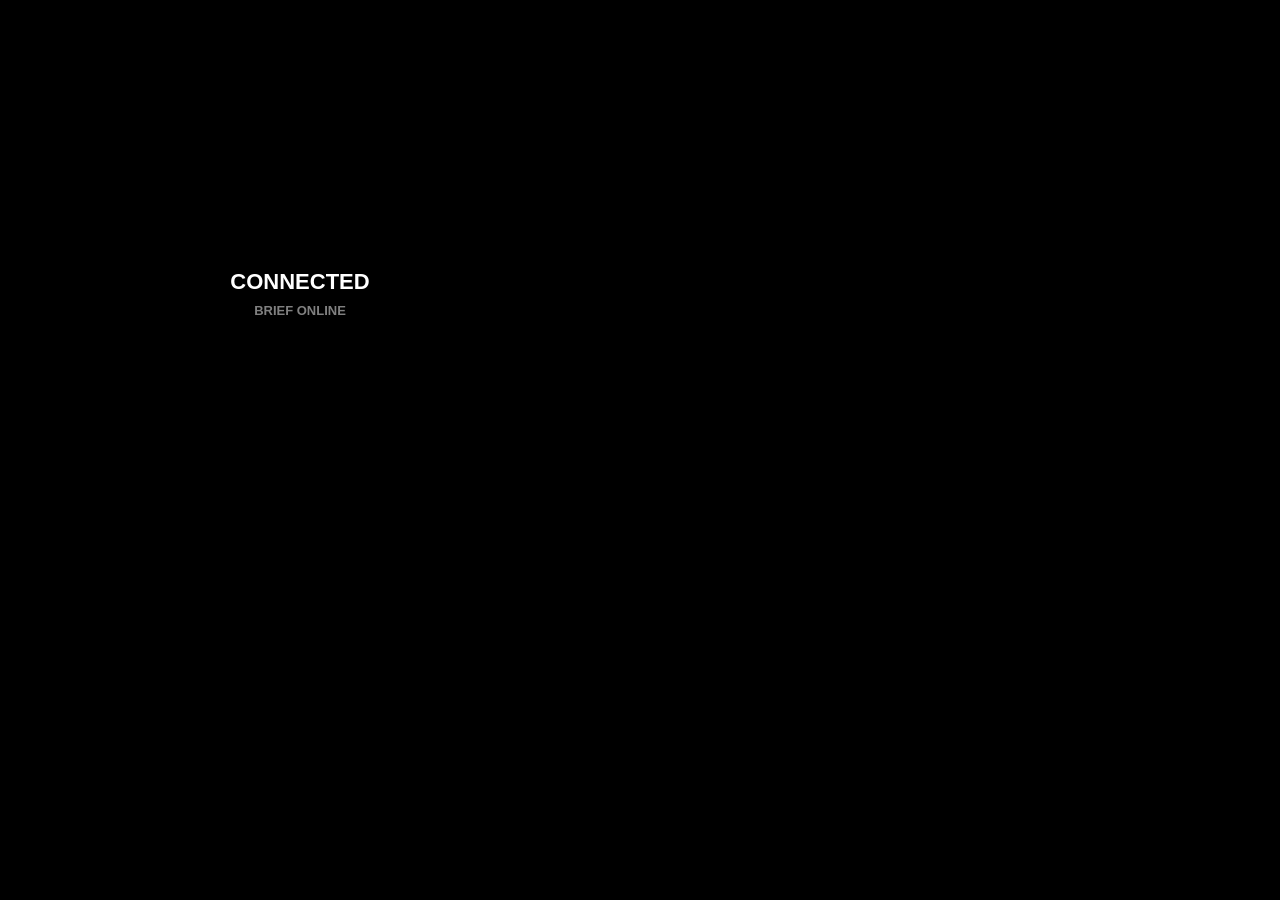
<file: ping.html>
<!DOCTYPE html>
<html lang="en">
<head>
  <meta charset="UTF-8">
  <meta name="viewport" content="width=600, height=600, initial-scale=1.0, user-scalable=no">
  <title>OK</title>
  <style>
    body {
      margin: 0; width: 600px; height: 600px; background: #000; color: #fff;
      font: 600 22px -apple-system, sans-serif;
      display: flex; flex-direction: column; align-items: center; justify-content: center;
    }
    p { opacity: 0.5; font-size: 13px; margin-top: 8px; }
  </style>
</head>
<body>
  <div>CONNECTED</div>
  <p>BRIEF ONLINE</p>
</body>
</html>
</file>
